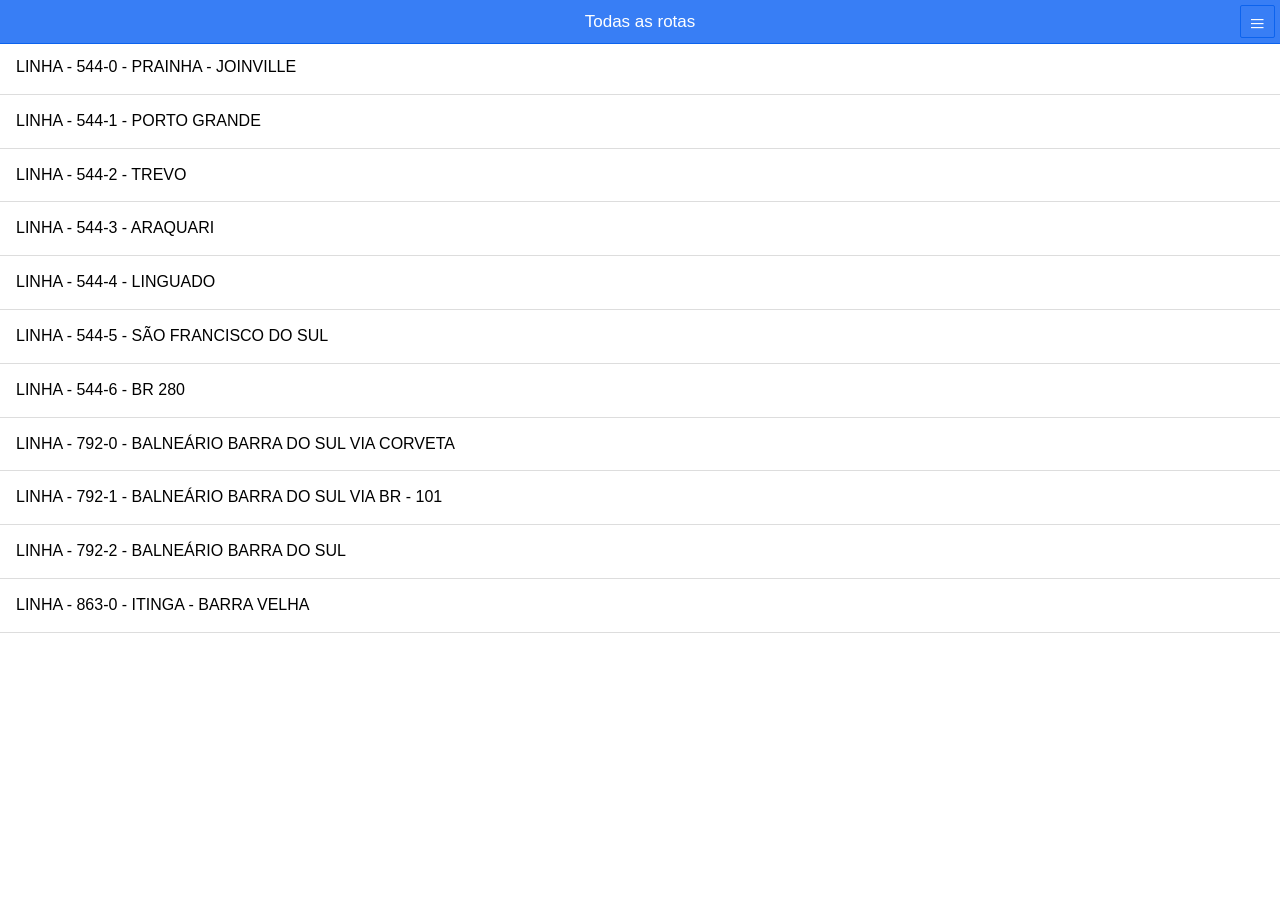
<file: platforms/android/assets/www/index.html>
<!DOCTYPE html>
<html ng-app="vmares">
  <head>
    <meta charset="utf-8">
    <title></title>

    <meta name="apple-mobile-web-app-capable" content="yes">
    <meta name="apple-mobile-web-app-status-bar-style" content="black">

    <link rel="stylesheet" href="css/style.css" />
    <!--<link href="css/ratchet.css" rel="stylesheet">-->
    <link rel="stylesheet" href="lib/ionic/css/ionic.css" />
    <link rel="stylesheet" href="css/jquery.mobile-1.4.5.css" />

    <script src="lib/ionic/js/ionic.bundle.js"></script>
    <script src="lib/jquery.js"></script>
    <script src="lib/ratchet.js"></script>
    <script src="lib/ionic/js/angular/angular-route.js"></script>
  
    <script src="cordova.js"></script>
    <script src="js/app.js"></script>
    <script src="js/controllers.js"></script>
  </head>
  <body class="platform-android platform-cordova platform-webview">
  

  <div class="view-container">
    <div ng-view class="view-frame"></div>
  </div>

</body>
</html>
</file>
<file: platforms/android/assets/www/css/style.css>
.list-of-days .col .item{
	margin: 0;
}

.list-of-days, .allroutes{
	margin: 40px 0;
}

.text-center{
	text-align: center;
}
</file>
<file: platforms/android/assets/www/css/ratchet.css>
/*!
 * =====================================================
 * Ratchet v2.0.2 (http://goratchet.com)
 * Copyright 2014 Connor Sears
 * Licensed under MIT (https://github.com/twbs/ratchet/blob/master/LICENSE)
 *
 * v2.0.2 designed by @connors.
 * =====================================================
 */

/*! normalize.css v3.0.1 | MIT License | git.io/normalize */
html {
  font-family: sans-serif;
  -webkit-text-size-adjust: 100%;
      -ms-text-size-adjust: 100%;
}

body {
  margin: 0;
}

article,
aside,
details,
figcaption,
figure,
footer,
header,
hgroup,
main,
nav,
section,
summary {
  display: block;
}

audio,
canvas,
progress,
video {
  display: inline-block;
  vertical-align: baseline;
}

audio:not([controls]) {
  display: none;
  height: 0;
}

[hidden],
template {
  display: none;
}

a {
  background: transparent;
}

a:active,
a:hover {
  outline: 0;
}

abbr[title] {
  border-bottom: 1px dotted;
}

b,
strong {
  font-weight: bold;
}

dfn {
  font-style: italic;
}

h1 {
  margin: .67em 0;
  font-size: 2em;
}

mark {
  color: #000;
  background: #ff0;
}

small {
  font-size: 80%;
}

sub,
sup {
  position: relative;
  font-size: 75%;
  line-height: 0;
  vertical-align: baseline;
}

sup {
  top: -.5em;
}

sub {
  bottom: -.25em;
}

img {
  border: 0;
}

svg:not(:root) {
  overflow: hidden;
}

figure {
  margin: 1em 40px;
}

hr {
  height: 0;
  -moz-box-sizing: content-box;
       box-sizing: content-box;
}

pre {
  overflow: auto;
}

code,
kbd,
pre,
samp {
  font-family: monospace, monospace;
  font-size: 1em;
}

button,
input,
optgroup,
select,
textarea {
  margin: 0;
  font: inherit;
  color: inherit;
}

button {
  overflow: visible;
}

button,
select {
  text-transform: none;
}

button,
html input[type="button"],
input[type="reset"],
input[type="submit"] {
  -webkit-appearance: button;
  cursor: pointer;
}

button[disabled],
html input[disabled] {
  cursor: default;
}

button::-moz-focus-inner,
input::-moz-focus-inner {
  padding: 0;
  border: 0;
}

input {
  line-height: normal;
}

input[type="checkbox"],
input[type="radio"] {
  box-sizing: border-box;
  padding: 0;
}

input[type="number"]::-webkit-inner-spin-button,
input[type="number"]::-webkit-outer-spin-button {
  height: auto;
}

input[type="search"] {
  -webkit-box-sizing: content-box;
     -moz-box-sizing: content-box;
          box-sizing: content-box;
  -webkit-appearance: textfield;
}

input[type="search"]::-webkit-search-cancel-button,
input[type="search"]::-webkit-search-decoration {
  -webkit-appearance: none;
}

fieldset {
  padding: .35em .625em .75em;
  margin: 0 2px;
  border: 1px solid #c0c0c0;
}

legend {
  padding: 0;
  border: 0;
}

textarea {
  overflow: auto;
}

optgroup {
  font-weight: bold;
}

table {
  border-spacing: 0;
  border-collapse: collapse;
}

td,
th {
  padding: 0;
}

* {
  -webkit-box-sizing: border-box;
     -moz-box-sizing: border-box;
          box-sizing: border-box;
}

body {
  position: fixed;
  top: 0;
  right: 0;
  bottom: 0;
  left: 0;
  font-family: "Helvetica Neue", Helvetica, sans-serif;
  font-size: 17px;
  line-height: 21px;
  color: #000;
  background-color: #fff;
}

a {
  color: #428bca;
  text-decoration: none;

  -webkit-tap-highlight-color: transparent;
}
a:active {
  color: #3071a9;
}

.content {
  position: absolute;
  top: 0;
  right: 0;
  bottom: 0;
  left: 0;
  overflow: auto;
  -webkit-overflow-scrolling: touch;
  background-color: #fff;
}

.content-with-footer {
  height:90%;
}

.content > * {
  -webkit-transform: translateZ(0);
      -ms-transform: translateZ(0);
          transform: translateZ(0);
}

.bar-nav ~ .content {
  padding-top: 30px;
}

.bar-header-secondary ~ .content {
  padding-top: 88px;
}

.bar-footer ~ .content {
  padding-bottom: 10%;
}

.bar-footer-secondary ~ .content {
  padding-bottom: 88px;
}

.bar-tab ~ .content {
  padding-bottom: 50px;
}

.bar-footer-secondary-tab ~ .content {
  padding-bottom: 94px;
}

.content-padded {
  margin: 10px;
}

.pull-left {
  float: left;
}

.pull-right {
  float: right;
}

.clearfix:before, .clearfix:after {
  display: table;
  content: " ";
}
.clearfix:after {
  clear: both;
}

h1, h2, h3, h4, h5, h6 {
  margin-top: 0;
  margin-bottom: 10px;
  line-height: 1;
}

h1, .h1 {
  font-size: 36px;
}

h2, .h2 {
  font-size: 30px;
}

h3, .h3 {
  font-size: 24px;
}

h4, .h4 {
  font-size: 18px;
}

h5, .h5 {
  margin-top: 20px;
  font-size: 14px;
}

h6, .h6 {
  margin-top: 20px;
  font-size: 12px;
}

p {
  margin-top: 0;
  margin-bottom: 10px;
  font-size: 14px;
  color: #777;
}

.btn {
  position: relative;
  display: inline-block;
  padding: 6px 8px 7px;
  margin-bottom: 0;
  font-size: 12px;
  font-weight: 400;
  line-height: 1;
  color: #333;
  text-align: center;
  white-space: nowrap;
  vertical-align: top;
  cursor: pointer;
  background-color: white;
  border: 1px solid #ccc;
  border-radius: 3px;
}
.btn:active, .btn.active {
  color: inherit;
  background-color: #ccc;
}
.btn:disabled, .btn.disabled {
  opacity: .6;
}

.btn-primary {
  color: #fff;
  background-color: #428bca;
  border: 1px solid #428bca;
}
.btn-primary:active, .btn-primary.active {
  color: #fff;
  background-color: #3071a9;
  border: 1px solid #3071a9;
}

.btn-positive {
  color: #fff;
  background-color: #5cb85c;
  border: 1px solid #5cb85c;
}
.btn-positive:active, .btn-positive.active {
  color: #fff;
  background-color: #449d44;
  border: 1px solid #449d44;
}

.btn-negative {
  color: #fff;
  background-color: #d9534f;
  border: 1px solid #d9534f;
}
.btn-negative:active, .btn-negative.active {
  color: #fff;
  background-color: #c9302c;
  border: 1px solid #c9302c;
}

.btn-outlined {
  background-color: transparent;
}
.btn-outlined.btn-primary {
  color: #428bca;
}
.btn-outlined.btn-positive {
  color: #5cb85c;
}
.btn-outlined.btn-negative {
  color: #d9534f;
}
.btn-outlined.btn-primary:active, .btn-outlined.btn-positive:active, .btn-outlined.btn-negative:active {
  color: #fff;
}

.btn-link {
  padding-top: 6px;
  padding-bottom: 6px;
  color: #428bca;
  background-color: transparent;
  border: 0;
}
.btn-link:active, .btn-link.active {
  color: #3071a9;
  background-color: transparent;
}

.btn-block {
  display: block;
  width: 100%;
  padding: 15px 0;
  margin-bottom: 10px;
  font-size: 18px;
}

input[type="submit"],
input[type="reset"],
input[type="button"] {
  width: 100%;
}

.btn .badge {
  margin: -2px -4px -2px 4px;
  font-size: 12px;
  background-color: rgba(0, 0, 0, .15);
}

.btn .badge-inverted,
.btn:active .badge-inverted {
  background-color: transparent;
}

.btn-primary:active .badge-inverted,
.btn-positive:active .badge-inverted,
.btn-negative:active .badge-inverted {
  color: #fff;
}

.btn-block .badge {
  position: absolute;
  right: 0;
  margin-right: 10px;
}

.btn .icon {
  font-size: inherit;
}

.bar {
  position: fixed;
  right: 0;
  left: 0;
  z-index: 10;
  height: 44px;
  padding-right: 10px;
  padding-left: 10px;
  background-color: white;
  border-bottom: 1px solid #ddd;

  -webkit-backface-visibility: hidden;
          backface-visibility: hidden;
}

.bar-header-secondary {
  top: 44px;
}

.bar-footer {
  bottom: 0;
  height: 70px;
}

.bar-footer-secondary {
  bottom: 44px;
}

.bar-footer-secondary-tab {
  bottom: 50px;
}

.bar-footer,
.bar-footer-secondary,
.bar-footer-secondary-tab {
  border-top: 1px solid #ddd;
  border-bottom: 0;
}

.bar-nav {
  top: 0;
}

.title {
  position: absolute;
  display: block;
  width: 100%;
  padding: 0;
  margin: 0 -10px;
  font-size: 17px;
  font-weight: 500;
  line-height: 44px;
  color: #000;
  text-align: center;
  white-space: nowrap;
}

.title a {
  color: inherit;
}

.bar-tab {
  bottom: 0;
  display: table;
  width: 100%;
  height: 50px;
  padding: 0;
  table-layout: fixed;
  border-top: 1px solid #ddd;
  border-bottom: 0;
}
.bar-tab .tab-item {
  display: table-cell;
  width: 1%;
  height: 50px;
  color: #929292;
  text-align: center;
  vertical-align: middle;
}
.bar-tab .tab-item.active, .bar-tab .tab-item:active {
  color: #428bca;
}
.bar-tab .tab-item .icon {
  top: 3px;
  width: 24px;
  height: 24px;
  padding-top: 0;
  padding-bottom: 0;
}
.bar-tab .tab-item .icon ~ .tab-label {
  display: block;
  font-size: 11px;
}

.bar .btn {
  position: relative;
  top: 7px;
  z-index: 20;
  padding: 6px 12px 7px;
  margin-top: 0;
  font-weight: 400;
}
.bar .btn.pull-right {
  margin-left: 10px;
}
.bar .btn.pull-left {
  margin-right: 10px;
}

.bar .btn-link {
  top: 0;
  padding: 0;
  font-size: 16px;
  line-height: 44px;
  color: #428bca;
  border: 0;
}
.bar .btn-link:active, .bar .btn-link.active {
  color: #3071a9;
}

.bar .btn-block {
  top: 6px;
  padding: 7px 0;
  margin-bottom: 0;
  font-size: 16px;
}

.bar .btn-nav.pull-left {
  margin-left: -5px;
}
.bar .btn-nav.pull-left .icon-left-nav {
  margin-right: -3px;
}
.bar .btn-nav.pull-right {
  margin-right: -5px;
}
.bar .btn-nav.pull-right .icon-right-nav {
  margin-left: -3px;
}

.bar .icon {
  position: relative;
  z-index: 20;
  padding-top: 10px;
  padding-bottom: 10px;
  font-size: 24px;
}
.bar .btn .icon {
  top: 3px;
  padding: 0;
}
.bar .title .icon {
  padding: 0;
}
.bar .title .icon.icon-caret {
  top: 4px;
  margin-left: -5px;
}

.bar input[type="search"] {
  height: 29px;
  margin: 6px 0;
}

.bar .segmented-control {
  top: 7px;
  margin: 0 auto;
}

.badge {
  display: inline-block;
  padding: 2px 9px 3px;
  font-size: 12px;
  line-height: 1;
  color: #333;
  background-color: rgba(0, 0, 0, .15);
  border-radius: 100px;
}
.badge.badge-inverted {
  padding: 0 5px 0 0;
  background-color: transparent;
}

.badge-primary {
  color: #fff;
  background-color: #428bca;
}
.badge-primary.badge-inverted {
  color: #428bca;
}

.badge-positive {
  color: #fff;
  background-color: #5cb85c;
}
.badge-positive.badge-inverted {
  color: #5cb85c;
}

.badge-negative {
  color: #fff;
  background-color: #d9534f;
}
.badge-negative.badge-inverted {
  color: #d9534f;
}

.card {
  margin: 10px;
  overflow: hidden;
  background-color: white;
  border: 1px solid #ddd;
  border-radius: 6px;
}

.card .table-view {
  margin-bottom: 0;
  border-top: 0;
  border-bottom: 0;
}
.card .table-view .table-view-divider:first-child {
  top: 0;
  border-top-left-radius: 6px;
  border-top-right-radius: 6px;
}
.card .table-view .table-view-divider:last-child {
  border-bottom-right-radius: 6px;
  border-bottom-left-radius: 6px;
}

.card .table-view-cell:last-child {
  border-bottom: 0;
}

.table-view {
  padding-left: 0;
  margin-top: 0;
  margin-bottom: 15px;
  list-style: none;
  background-color: #fff;
  border-top: 1px solid #ddd;
  border-bottom: 1px solid #ddd;
}

.table-view-cell {
  position: relative;
  padding: 11px 65px 11px 15px;
  overflow: hidden;
  border-bottom: 1px solid #ddd;
}
.table-view-cell:last-child {
  border-bottom: 0;
}
.table-view-cell > a:not(.btn) {
  position: relative;
  display: block;
  padding: inherit;
  margin: -11px -65px -11px -15px;
  overflow: hidden;
  color: inherit;
}
.table-view-cell > a:not(.btn):active {
  background-color: #eee;
}
.table-view-cell p {
  margin-bottom: 0;
}

.table-view-divider {
  padding-top: 6px;
  padding-bottom: 6px;
  padding-left: 15px;
  margin-top: -1px;
  margin-left: 0;
  font-weight: 500;
  color: #999;
  background-color: #fafafa;
  border-top: 1px solid #ddd;
  border-bottom: 1px solid #ddd;
}

.table-view .media,
.table-view .media-body {
  overflow: hidden;
}

.table-view .media-object.pull-left {
  margin-right: 10px;
}
.table-view .media-object.pull-right {
  margin-left: 10px;
}

.table-view-cell > .btn,
.table-view-cell > .badge,
.table-view-cell > .toggle,
.table-view-cell > a > .btn,
.table-view-cell > a > .badge,
.table-view-cell > a > .toggle {
  position: absolute;
  top: 50%;
  right: 15px;
  -webkit-transform: translateY(-50%);
      -ms-transform: translateY(-50%);
          transform: translateY(-50%);
}
.table-view-cell .navigate-left > .btn,
.table-view-cell .navigate-left > .badge,
.table-view-cell .navigate-left > .toggle,
.table-view-cell .navigate-right > .btn,
.table-view-cell .navigate-right > .badge,
.table-view-cell .navigate-right > .toggle,
.table-view-cell .push-left > .btn,
.table-view-cell .push-left > .badge,
.table-view-cell .push-left > .toggle,
.table-view-cell .push-right > .btn,
.table-view-cell .push-right > .badge,
.table-view-cell .push-right > .toggle,
.table-view-cell > a .navigate-left > .btn,
.table-view-cell > a .navigate-left > .badge,
.table-view-cell > a .navigate-left > .toggle,
.table-view-cell > a .navigate-right > .btn,
.table-view-cell > a .navigate-right > .badge,
.table-view-cell > a .navigate-right > .toggle,
.table-view-cell > a .push-left > .btn,
.table-view-cell > a .push-left > .badge,
.table-view-cell > a .push-left > .toggle,
.table-view-cell > a .push-right > .btn,
.table-view-cell > a .push-right > .badge,
.table-view-cell > a .push-right > .toggle {
  right: 35px;
}

.content > .table-view:first-child {
  margin-top: 15px;
}

input,
textarea,
button,
select {
  font-family: "Helvetica Neue", Helvetica, sans-serif;
  font-size: 17px;
}

select,
textarea,
input[type="text"],
input[type="search"],
input[type="password"],
input[type="datetime"],
input[type="datetime-local"],
input[type="date"],
input[type="month"],
input[type="time"],
input[type="week"],
input[type="number"],
input[type="email"],
input[type="url"],
input[type="tel"],
input[type="color"] {
  width: 100%;
  height: 35px;
  -webkit-appearance: none;
  padding: 0 15px;
  margin-bottom: 15px;
  line-height: 21px;
  background-color: #fff;
  border: 1px solid #ddd;
  border-radius: 3px;
  outline: none;
}

input[type="search"] {
  -webkit-box-sizing: border-box;
     -moz-box-sizing: border-box;
          box-sizing: border-box;
  padding: 0 10px;
  font-size: 16px;
  border-radius: 20px;
}

input[type="search"]:focus {
  text-align: left;
}

textarea {
  height: auto;
}

select {
  height: auto;
  font-size: 14px;
  background-color: #f8f8f8;
  -webkit-box-shadow: inset 0 1px 1px rgba(0, 0, 0, .1);
          box-shadow: inset 0 1px 1px rgba(0, 0, 0, .1);
}

.input-group {
  background-color: #fff;
}

.input-group input,
.input-group textarea {
  margin-bottom: 0;
  background-color: transparent;
  border-top: 0;
  border-right: 0;
  border-left: 0;
  border-radius: 0;
  -webkit-box-shadow: none;
          box-shadow: none;
}

.input-row {
  height: 35px;
  overflow: hidden;
  border-bottom: 1px solid #ddd;
}

.input-row label {
  float: left;
  width: 50%;
  padding: 8px 15px;
  font-family: "Helvetica Neue", Helvetica, sans-serif;
  line-height: 1.1;
}

.input-row input {
  float: right;
  width: 50%;
  padding-left: 0;
  margin-bottom: 0;
  border: 0;
}

.segmented-control {
  position: relative;
  display: table;
  overflow: hidden;
  font-size: 12px;
  font-weight: 400;
  background-color: white;
  border: 1px solid #ccc;
  border-radius: 3px;
}
.segmented-control .control-item {
  display: table-cell;
  width: 1%;
  padding-top: 6px;
  padding-bottom: 7px;
  overflow: hidden;
  line-height: 1;
  color: #333;
  text-align: center;
  text-overflow: ellipsis;
  white-space: nowrap;
  border-left: 1px solid #ccc;
}
.segmented-control .control-item:first-child {
  border-left-width: 0;
}
.segmented-control .control-item:active {
  background-color: #eee;
}
.segmented-control .control-item.active {
  background-color: #ccc;
}

.segmented-control-primary {
  border-color: #428bca;
}
.segmented-control-primary .control-item {
  color: #428bca;
  border-color: inherit;
}
.segmented-control-primary .control-item:active {
  background-color: #cde1f1;
}
.segmented-control-primary .control-item.active {
  color: #fff;
  background-color: #428bca;
}

.segmented-control-positive {
  border-color: #5cb85c;
}
.segmented-control-positive .control-item {
  color: #5cb85c;
  border-color: inherit;
}
.segmented-control-positive .control-item:active {
  background-color: #d8eed8;
}
.segmented-control-positive .control-item.active {
  color: #fff;
  background-color: #5cb85c;
}

.segmented-control-negative {
  border-color: #d9534f;
}
.segmented-control-negative .control-item {
  color: #d9534f;
  border-color: inherit;
}
.segmented-control-negative .control-item:active {
  background-color: #f9e2e2;
}
.segmented-control-negative .control-item.active {
  color: #fff;
  background-color: #d9534f;
}

.control-content {
  display: none;
}
.control-content.active {
  display: block;
}

.popover {
  position: fixed;
  top: 55px;
  left: 50%;
  z-index: 20;
  display: none;
  width: 280px;
  margin-left: -140px;
  background-color: white;
  border-radius: 6px;
  -webkit-box-shadow: 0 0 15px rgba(0, 0, 0, .1);
          box-shadow: 0 0 15px rgba(0, 0, 0, .1);
  opacity: 0;
  -webkit-transition: all .25s linear;
     -moz-transition: all .25s linear;
          transition: all .25s linear;
  -webkit-transform: translate3d(0, -15px, 0);
      -ms-transform: translate3d(0, -15px, 0);
          transform: translate3d(0, -15px, 0);
}
.popover:before {
  position: absolute;
  top: -15px;
  left: 50%;
  width: 0;
  height: 0;
  margin-left: -15px;
  content: '';
  border-right: 15px solid transparent;
  border-bottom: 15px solid white;
  border-left: 15px solid transparent;
}
.popover.visible {
  opacity: 1;
  -webkit-transform: translate3d(0, 0, 0);
      -ms-transform: translate3d(0, 0, 0);
          transform: translate3d(0, 0, 0);
}
.popover .bar ~ .table-view {
  padding-top: 44px;
}

.backdrop {
  position: fixed;
  top: 0;
  right: 0;
  bottom: 0;
  left: 0;
  z-index: 15;
  background-color: rgba(0, 0, 0, .3);
}

.popover .btn-block {
  margin-bottom: 5px;
}
.popover .btn-block:last-child {
  margin-bottom: 0;
}

.popover .bar-nav {
  border-bottom: 1px solid #ddd;
  border-top-left-radius: 12px;
  border-top-right-radius: 12px;
  -webkit-box-shadow: none;
          box-shadow: none;
}

.popover .table-view {
  max-height: 300px;
  margin-bottom: 0;
  overflow: auto;
  -webkit-overflow-scrolling: touch;
  background-color: #fff;
  border-top: 0;
  border-bottom: 0;
  border-radius: 6px;
}

.modal {
  position: fixed;
  top: 0;
  z-index: 11;
  width: 100%;
  min-height: 100%;
  overflow: hidden;
  background-color: #fff;
  opacity: 0;
  -webkit-transition: -webkit-transform .25s, opacity 1ms .25s;
     -moz-transition:    -moz-transform .25s, opacity 1ms .25s;
          transition:         transform .25s, opacity 1ms .25s;
  -webkit-transform: translate3d(0, 100%, 0);
      -ms-transform: translate3d(0, 100%, 0);
          transform: translate3d(0, 100%, 0);
}
.modal.active {
  height: 100%;
  opacity: 1;
  -webkit-transition: -webkit-transform .25s;
     -moz-transition:    -moz-transform .25s;
          transition:         transform .25s;
  -webkit-transform: translate3d(0, 0, 0);
      -ms-transform: translate3d(0, 0, 0);
          transform: translate3d(0, 0, 0);
}

.slider {
  width: 100%;
}

.slider {
  overflow: hidden;
  background-color: #000;
}
.slider .slide-group {
  position: relative;
  font-size: 0;
  white-space: nowrap;
  -webkit-transition: all 0s linear;
     -moz-transition: all 0s linear;
          transition: all 0s linear;
}
.slider .slide-group .slide {
  display: inline-block;
  width: 100%;
  height: 100%;
  font-size: 14px;
  vertical-align: top;
}

.toggle {
  position: relative;
  display: block;
  width: 74px;
  height: 30px;
  background-color: #fff;
  border: 2px solid #ddd;
  border-radius: 20px;
  -webkit-transition-duration: .2s;
     -moz-transition-duration: .2s;
          transition-duration: .2s;
  -webkit-transition-property: background-color, border;
     -moz-transition-property: background-color, border;
          transition-property: background-color, border;
}
.toggle .toggle-handle {
  position: absolute;
  top: -1px;
  left: -1px;
  z-index: 2;
  width: 28px;
  height: 28px;
  background-color: #fff;
  border: 1px solid #ddd;
  border-radius: 100px;
  -webkit-transition-duration: .2s;
     -moz-transition-duration: .2s;
          transition-duration: .2s;
  -webkit-transition-property: -webkit-transform, border, width;
     -moz-transition-property:    -moz-transform, border, width;
          transition-property:         transform, border, width;
}
.toggle:before {
  position: absolute;
  top: 3px;
  right: 11px;
  font-size: 13px;
  color: #999;
  text-transform: uppercase;
  content: "Off";
}
.toggle.active {
  background-color: #5cb85c;
  border: 2px solid #5cb85c;
}
.toggle.active .toggle-handle {
  border-color: #5cb85c;
  -webkit-transform: translate3d(44px, 0, 0);
      -ms-transform: translate3d(44px, 0, 0);
          transform: translate3d(44px, 0, 0);
}
.toggle.active:before {
  right: auto;
  left: 15px;
  color: #fff;
  content: "On";
}
.toggle input[type="checkbox"] {
  display: none;
}

.content.fade {
  left: 0;
  opacity: 0;
}
.content.fade.in {
  opacity: 1;
}
.content.sliding {
  z-index: 2;
  -webkit-transition: -webkit-transform .4s;
     -moz-transition:    -moz-transform .4s;
          transition:         transform .4s;
  -webkit-transform: translate3d(0, 0, 0);
      -ms-transform: translate3d(0, 0, 0);
          transform: translate3d(0, 0, 0);
}
.content.sliding.left {
  z-index: 1;
  -webkit-transform: translate3d(-100%, 0, 0);
      -ms-transform: translate3d(-100%, 0, 0);
          transform: translate3d(-100%, 0, 0);
}
.content.sliding.right {
  z-index: 3;
  -webkit-transform: translate3d(100%, 0, 0);
      -ms-transform: translate3d(100%, 0, 0);
          transform: translate3d(100%, 0, 0);
}

.navigate-left:after,
.navigate-right:after,
.push-left:after,
.push-right:after {
  position: absolute;
  top: 50%;
  display: inline-block;
  font-family: Ratchicons;
  font-size: inherit;
  line-height: 1;
  color: #bbb;
  text-decoration: none;
  -webkit-transform: translateY(-50%);
      -ms-transform: translateY(-50%);
          transform: translateY(-50%);

  -webkit-font-smoothing: antialiased;
}

.navigate-left:after,
.push-left:after {
  left: 15px;
  content: '\e822';
}

.navigate-right:after,
.push-right:after {
  right: 15px;
  content: '\e826';
}

@font-face {
  font-family: Ratchicons;
  font-style: normal;
  font-weight: normal;

  src: url("../fonts/ratchicons.eot");
  src: url("../fonts/ratchicons.eot?#iefix") format("embedded-opentype"), url("../fonts/ratchicons.woff") format("woff"), url("../fonts/ratchicons.ttf") format("truetype"), url("../fonts/ratchicons.svg#svgFontName") format("svg");
}
.icon {
  display: inline-block;
  font-family: Ratchicons;
  font-size: 24px;
  line-height: 1;
  text-decoration: none;

  -webkit-font-smoothing: antialiased;
}

.icon-back:before {
  content: '\e80a';
}

.icon-bars:before {
  content: '\e80e';
}

.icon-caret:before {
  content: '\e80f';
}

.icon-check:before {
  content: '\e810';
}

.icon-close:before {
  content: '\e811';
}

.icon-code:before {
  content: '\e812';
}

.icon-compose:before {
  content: '\e813';
}

.icon-download:before {
  content: '\e815';
}

.icon-edit:before {
  content: '\e829';
}

.icon-forward:before {
  content: '\e82a';
}

.icon-gear:before {
  content: '\e821';
}

.icon-home:before {
  content: '\e82b';
}

.icon-info:before {
  content: '\e82c';
}

.icon-list:before {
  content: '\e823';
}

.icon-more-vertical:before {
  content: '\e82e';
}

.icon-more:before {
  content: '\e82f';
}

.icon-pages:before {
  content: '\e824';
}

.icon-pause:before {
  content: '\e830';
}

.icon-person:before {
  content: '\e832';
}

.icon-play:before {
  content: '\e816';
}

.icon-plus:before {
  content: '\e817';
}

.icon-refresh:before {
  content: '\e825';
}

.icon-search:before {
  content: '\e819';
}

.icon-share:before {
  content: '\e81a';
}

.icon-sound:before {
  content: '\e827';
}

.icon-sound2:before {
  content: '\e828';
}

.icon-sound3:before {
  content: '\e80b';
}

.icon-sound4:before {
  content: '\e80c';
}

.icon-star-filled:before {
  content: '\e81b';
}

.icon-star:before {
  content: '\e81c';
}

.icon-stop:before {
  content: '\e81d';
}

.icon-trash:before {
  content: '\e81e';
}

.icon-up-nav:before {
  content: '\e81f';
}

.icon-up:before {
  content: '\e80d';
}

.icon-right-nav:before {
  content: '\e818';
}

.icon-right:before {
  content: '\e826';
}

.icon-down-nav:before {
  content: '\e814';
}

.icon-down:before {
  content: '\e820';
}

.icon-left-nav:before {
  content: '\e82d';
}

.icon-left:before {
  content: '\e822';
}
</file>
